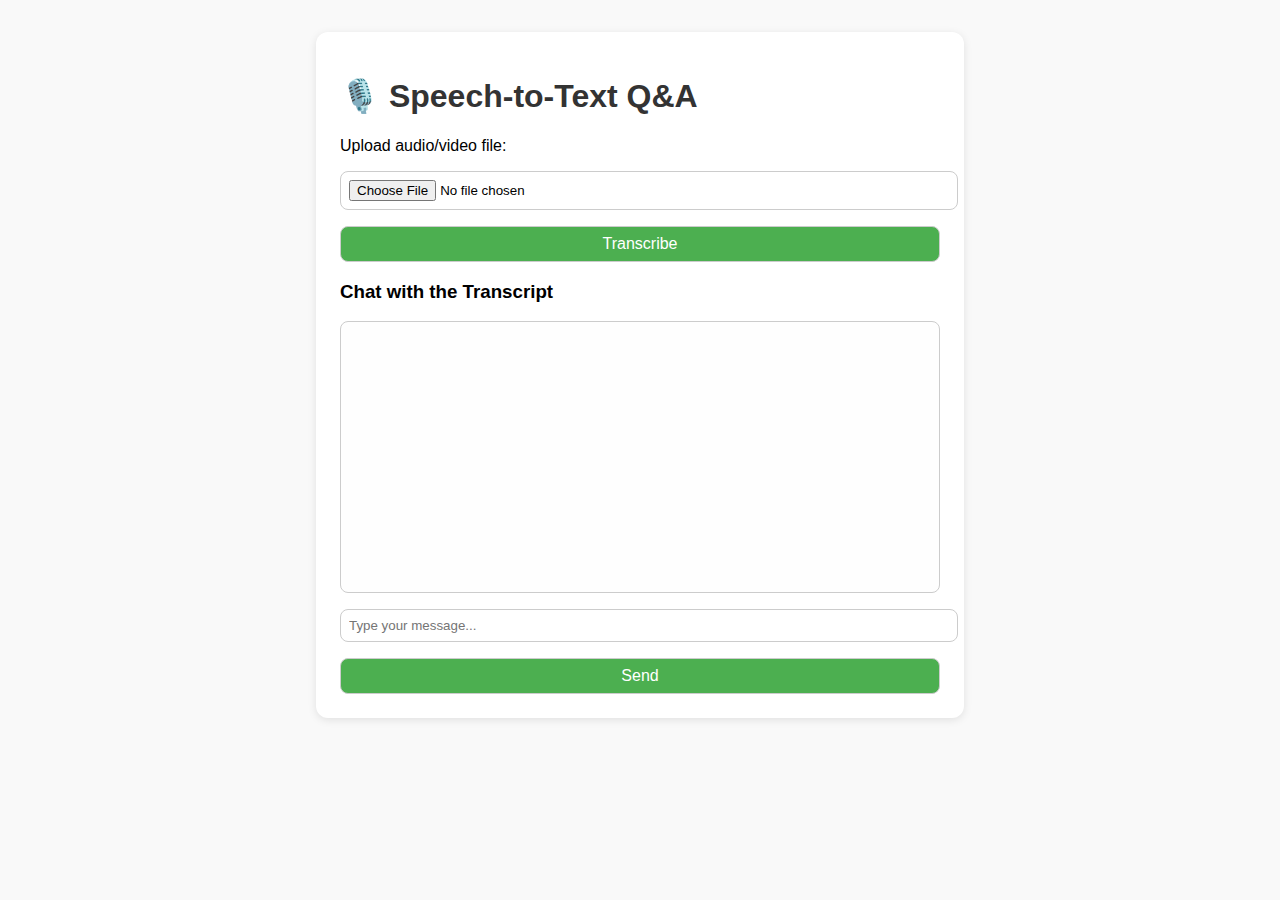
<file: ui/index.html>
<!DOCTYPE html>
<html lang="en">
<head>
  <meta charset="UTF-8" />
  <title>Speech-to-Text Q&A</title>
  <style>
    body {
      font-family: Arial, sans-serif;
      margin: 2rem;
      background: #f9f9f9;
    }
    h1 { color: #333; }
    .container {
      background: white;
      padding: 1.5rem;
      border-radius: 12px;
      box-shadow: 0 2px 8px rgba(0,0,0,0.1);
      max-width: 600px;
      margin: auto;
    }
    textarea {
      width: 100%;
      height: 150px;
      margin-top: 1rem;
      padding: 0.5rem;
      border-radius: 8px;
      border: 1px solid #ccc;
      resize: vertical;
    }
    input[type="file"], input[type="text"], button {
      margin-top: 1rem;
      padding: 0.5rem;
      width: 100%;
      border-radius: 8px;
      border: 1px solid #ccc;
    }
    button {
      background: #4CAF50;
      color: white;
      cursor: pointer;
      font-size: 1rem;
    }
    button:hover { background: #45a049; }
    .answer-box {
      margin-top: 1.5rem;
      padding: 1rem;
      background: #eef;
      border-radius: 8px;
    }
    .loading {
      margin-top: 1rem;
      color: #555;
      font-style: italic;
    }
  </style>
</head>
<body>
  <div class="container">
    <h1>🎙️ Speech-to-Text Q&A</h1>

    <!-- File upload -->
    <label for="fileInput">Upload audio/video file:</label>
    <input type="file" id="fileInput" accept=".mp3,.mp4,.wav,.m4a" />
    <button onclick="transcribe()">Transcribe</button>

    <div id="transcribeStatus" class="loading"></div>


    <!-- Chat box -->
    <h3>Chat with the Transcript</h3>
    <div id="chatBox" style="border:1px solid #ccc; padding:10px; height:250px; overflow-y:auto; background:#fefefe; border-radius:8px;"></div>
    <input type="text" id="chatInput" placeholder="Type your message..." />
    <button onclick="sendChat()">Send</button>
  </div>

  <script>
    const API_URL = "http://127.0.0.1:8000";

    async function transcribe() {
      const fileInput = document.getElementById("fileInput");
      const statusBox = document.getElementById("transcribeStatus");
      if (!fileInput.files.length) {
        alert("Please select a file first.");
        return;
      }

      statusBox.textContent = "⏳ Transcribing... please wait.";

      const formData = new FormData();
      formData.append("file", fileInput.files[0]);

      try {
        const res = await fetch(`${API_URL}/transcribe/`, {
          method: "POST",
          body: formData,
        });

        if (!res.ok) {
          throw new Error(`Error: ${res.status}`);
        }

        const data = await res.json();
        
        statusBox.textContent = "✅ Transcription complete!";
      } catch (err) {
        console.error(err);
        statusBox.textContent = "❌ Failed to transcribe file.";
      }
    }

  document.getElementById("chatInput").addEventListener("keydown", function (event) {
    if (event.key === "Enter") {
      event.preventDefault(); // Prevent newline
      if (this.value.trim() !== "") {  // Only send if not empty
        sendChat();
      }
    }
  });
  
    async function sendChat()  {
    const chatBox = document.getElementById("chatBox");
    const input = document.getElementById("chatInput");
    const message = input.value.trim();
    if (!message) return;

    // Show user message
    chatBox.innerHTML += `<div><strong>You:</strong> ${message}</div>`;
    input.value = "";

    // Add temporary "thinking" message
    const loadingId = "loading-" + Date.now();
    chatBox.innerHTML += `<div id="${loadingId}" style="margin:5px 0; padding:5px; background:#eef; border-radius:6px; font-style:italic; color:#555;">
      🤔 Assistant is thinking...
    </div>`;
    chatBox.scrollTop = chatBox.scrollHeight;

    try {
      const res = await fetch(`${API_URL}/chat/`, {
        method: "POST",
        headers: { "Content-Type": "application/json" },
        body: JSON.stringify({ query: message, top_k: 3 }),
      });

      if (!res.ok) throw new Error(`Error: ${res.status}`);
      const data = await res.json();

      // Replace "thinking..." with empty assistant bubble
      const loadingEl = document.getElementById(loadingId);
      if (loadingEl) {
        loadingEl.outerHTML = `<div id="reply-${loadingId}" style="margin:5px 0; padding:5px; background:#eef; border-radius:6px;">
          <strong>Assistant:</strong> <span id="typing-${loadingId}"></span>
        </div>`;
      }

      // Typing effect
      const typingEl = document.getElementById(`typing-${loadingId}`);
      const text = data.answer;
      let i = 0;

      function typeChar() {
        if (i < text.length) {
          typingEl.textContent += text.charAt(i);
          i++;
          chatBox.scrollTop = chatBox.scrollHeight; // auto scroll
          setTimeout(typeChar, 30); // speed (ms per character)
        }
      }
      typeChar();

    } catch (err) {
      console.error(err);
      const loadingEl = document.getElementById(loadingId);
      if (loadingEl) {
        loadingEl.outerHTML = `<div style="color:red;">❌ Error fetching reply.</div>`;
      }
    }
  }


  </script>
</body>
</html>
</file>
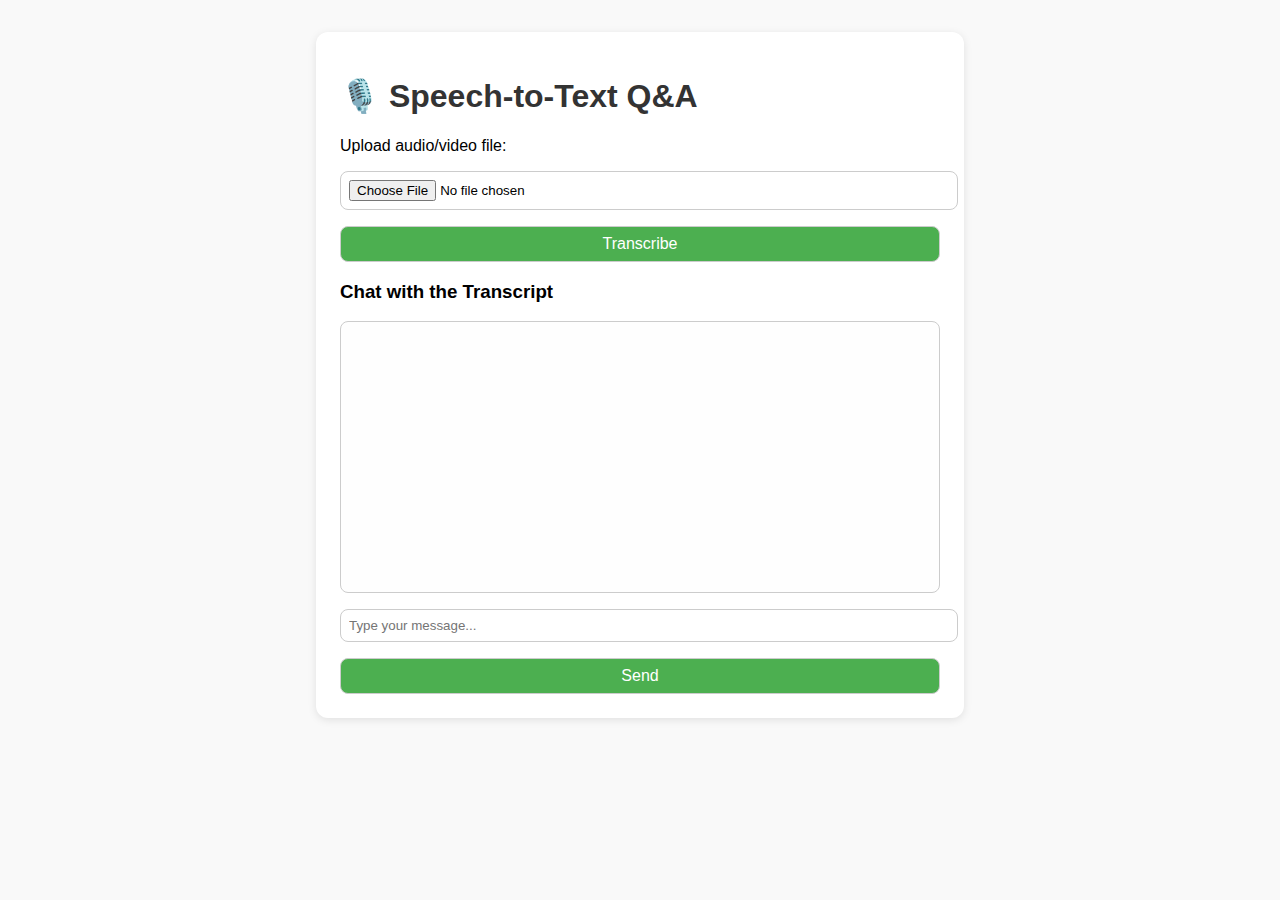
<file: static/html/index.html>
<!DOCTYPE html>
<html lang="en">
<head>
  <meta charset="UTF-8" />
  <title>Speech-to-Text Q&A</title>
  <link rel="stylesheet" href="../css/style.css">
</head>
<body>
  <div class="container">
    <h1>🎙️ Speech-to-Text Q&A</h1>

    <!-- File upload -->
    <label for="fileInput">Upload audio/video file:</label>
    <input type="file" id="fileInput" accept=".mp3,.mp4,.wav,.m4a" />
    <button onclick="transcribe()">Transcribe</button>
    <div id="transcribeStatus" class="loading"></div>

    <!-- Chat box -->
    <h3>Chat with the Transcript</h3>
    <div id="chatBox" class="chat-box"></div>
    <input type="text" id="chatInput" placeholder="Type your message..." />
    <button onclick="sendChat()">Send</button>
  </div>

  <script src="../js/script.js"></script>
</body>
</html>
</file>
<file: static/css/style.css>
body {
  font-family: Arial, sans-serif;
  margin: 2rem;
  background: #f9f9f9;
}

h1 { color: #333; }

.container {
  background: white;
  padding: 1.5rem;
  border-radius: 12px;
  box-shadow: 0 2px 8px rgba(0,0,0,0.1);
  max-width: 600px;
  margin: auto;
}

textarea {
  width: 100%;
  height: 150px;
  margin-top: 1rem;
  padding: 0.5rem;
  border-radius: 8px;
  border: 1px solid #ccc;
  resize: vertical;
}

input[type="file"], input[type="text"], button {
  margin-top: 1rem;
  padding: 0.5rem;
  width: 100%;
  border-radius: 8px;
  border: 1px solid #ccc;
}

button {
  background: #4CAF50;
  color: white;
  cursor: pointer;
  font-size: 1rem;
}

button:hover { background: #45a049; }

.answer-box {
  margin-top: 1.5rem;
  padding: 1rem;
  background: #eef;
  border-radius: 8px;
}

.loading {
  margin-top: 1rem;
  color: #555;
  font-style: italic;
}

.chat-box {
  border:1px solid #ccc;
  padding:10px;
  height:250px;
  overflow-y:auto;
  background:#fefefe;
  border-radius:8px;
}
</file>
